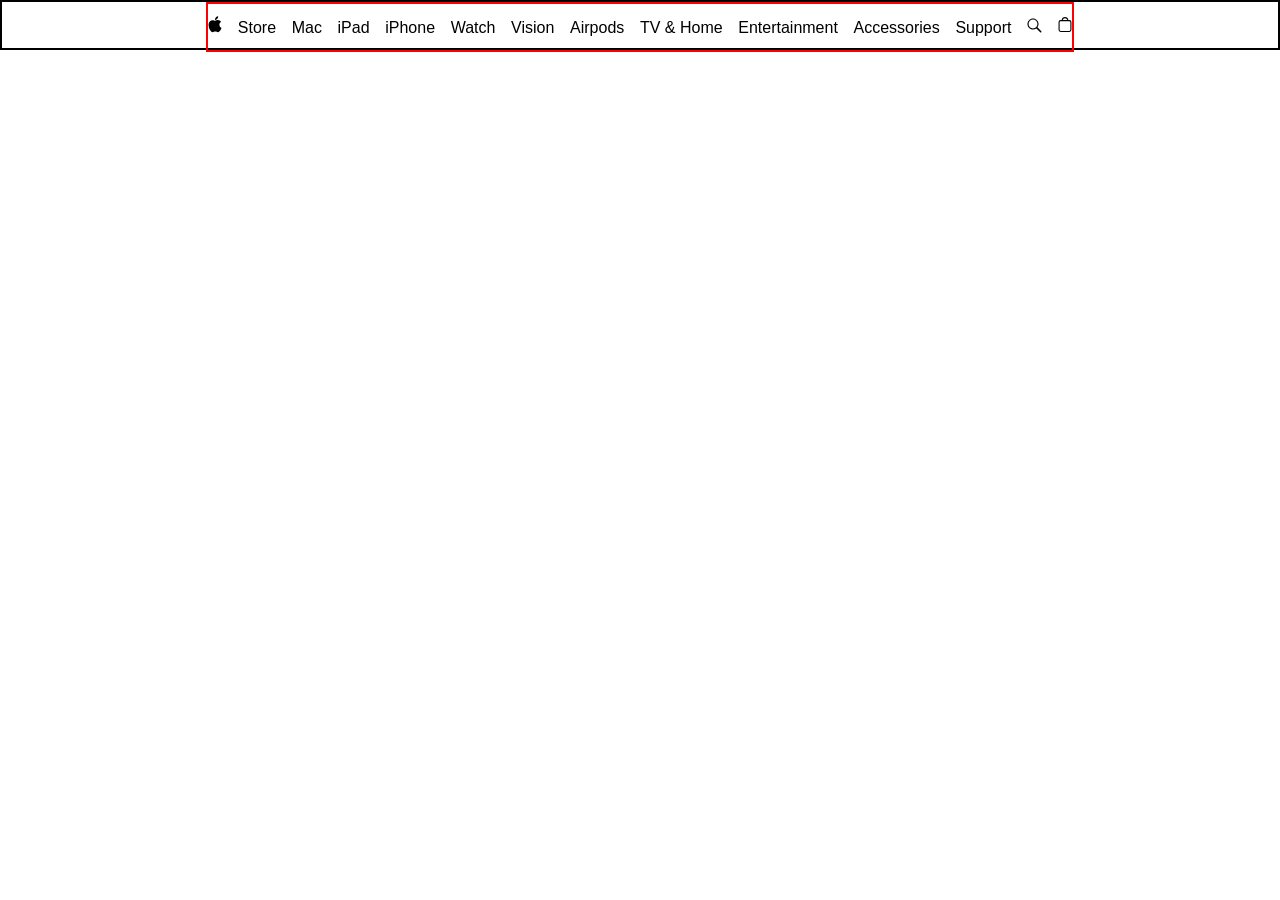
<file: applewebpage/index.html>
<!DOCTYPE html>
<html lang="en">
<head>
    <meta charset="UTF-8">
    <meta name="viewport" content="width=device-width, initial-scale=1.0">
    <title>Document</title>
    <link rel="stylesheet" href="./main.css"
</head>
<body>
    <div id="nav">
       <nav id="sub-nav">
        <ol>
            <li><svg height="44" viewBox="0 0 14 44" width="14" xmlns="http://www.w3.org/2000/svg"><path d="m13.0729 17.6825a3.61 3.61 0 0 0 -1.7248 3.0365 3.5132 3.5132 0 0 0 2.1379 3.2223 8.394 8.394 0 0 1 -1.0948 2.2618c-.6816.9812-1.3943 1.9623-2.4787 1.9623s-1.3633-.63-2.613-.63c-1.2187 0-1.6525.6507-2.644.6507s-1.6834-.9089-2.4787-2.0243a9.7842 9.7842 0 0 1 -1.6628-5.2776c0-3.0984 2.014-4.7405 3.9969-4.7405 1.0535 0 1.9314.6919 2.5924.6919.63 0 1.6112-.7333 2.8092-.7333a3.7579 3.7579 0 0 1 3.1604 1.5802zm-3.7284-2.8918a3.5615 3.5615 0 0 0 .8469-2.22 1.5353 1.5353 0 0 0 -.031-.32 3.5686 3.5686 0 0 0 -2.3445 1.2084 3.4629 3.4629 0 0 0 -.8779 2.1585 1.419 1.419 0 0 0 .031.2892 1.19 1.19 0 0 0 .2169.0207 3.0935 3.0935 0 0 0 2.1586-1.1368z"></path></svg></li>
            <li>Store</li>
            <li>Mac</li>
            <li>iPad</li>
            <li>iPhone</li>
            <li>Watch</li>
            <li>Vision</li>
            <li>Airpods</li>
            <li>TV & Home</li>
            <li>Entertainment</li>
            <li>Accessories</li>
            <li>Support</li>
            
            <li><svg xmlns="http://www.w3.org/2000/svg" width="15px" height="44px" viewBox="0 0 15 44">
                <path d="M14.298,27.202l-3.87-3.87c0.701-0.929,1.122-2.081,1.122-3.332c0-3.06-2.489-5.55-5.55-5.55c-3.06,0-5.55,2.49-5.55,5.55 c0,3.061,2.49,5.55,5.55,5.55c1.251,0,2.403-0.421,3.332-1.122l3.87,3.87c0.151,0.151,0.35,0.228,0.548,0.228 s0.396-0.076,0.548-0.228C14.601,27.995,14.601,27.505,14.298,27.202z M1.55,20c0-2.454,1.997-4.45,4.45-4.45 c2.454,0,4.45,1.997,4.45,4.45S8.454,24.45,6,24.45C3.546,24.45,1.55,22.454,1.55,20z"></path>
                </svg></li>
            <li><svg height="44" viewBox="0 0 14 44" width="14" xmlns="http://www.w3.org/2000/svg"><path d="m11.3535 16.0283h-1.0205a3.4229 3.4229 0 0 0 -3.333-2.9648 3.4229 3.4229 0 0 0 -3.333 2.9648h-1.02a2.1184 2.1184 0 0 0 -2.117 2.1162v7.7155a2.1186 2.1186 0 0 0 2.1162 2.1167h8.707a2.1186 2.1186 0 0 0 2.1168-2.1167v-7.7155a2.1184 2.1184 0 0 0 -2.1165-2.1162zm-4.3535-1.8652a2.3169 2.3169 0 0 1 2.2222 1.8652h-4.4444a2.3169 2.3169 0 0 1 2.2222-1.8652zm5.37 11.6969a1.0182 1.0182 0 0 1 -1.0166 1.0171h-8.7069a1.0182 1.0182 0 0 1 -1.0165-1.0171v-7.7155a1.0178 1.0178 0 0 1 1.0166-1.0166h8.707a1.0178 1.0178 0 0 1 1.0164 1.0166z"></path></svg></li>
        </ol>
       </nav>
    </div>
</body>
</html>
</file>
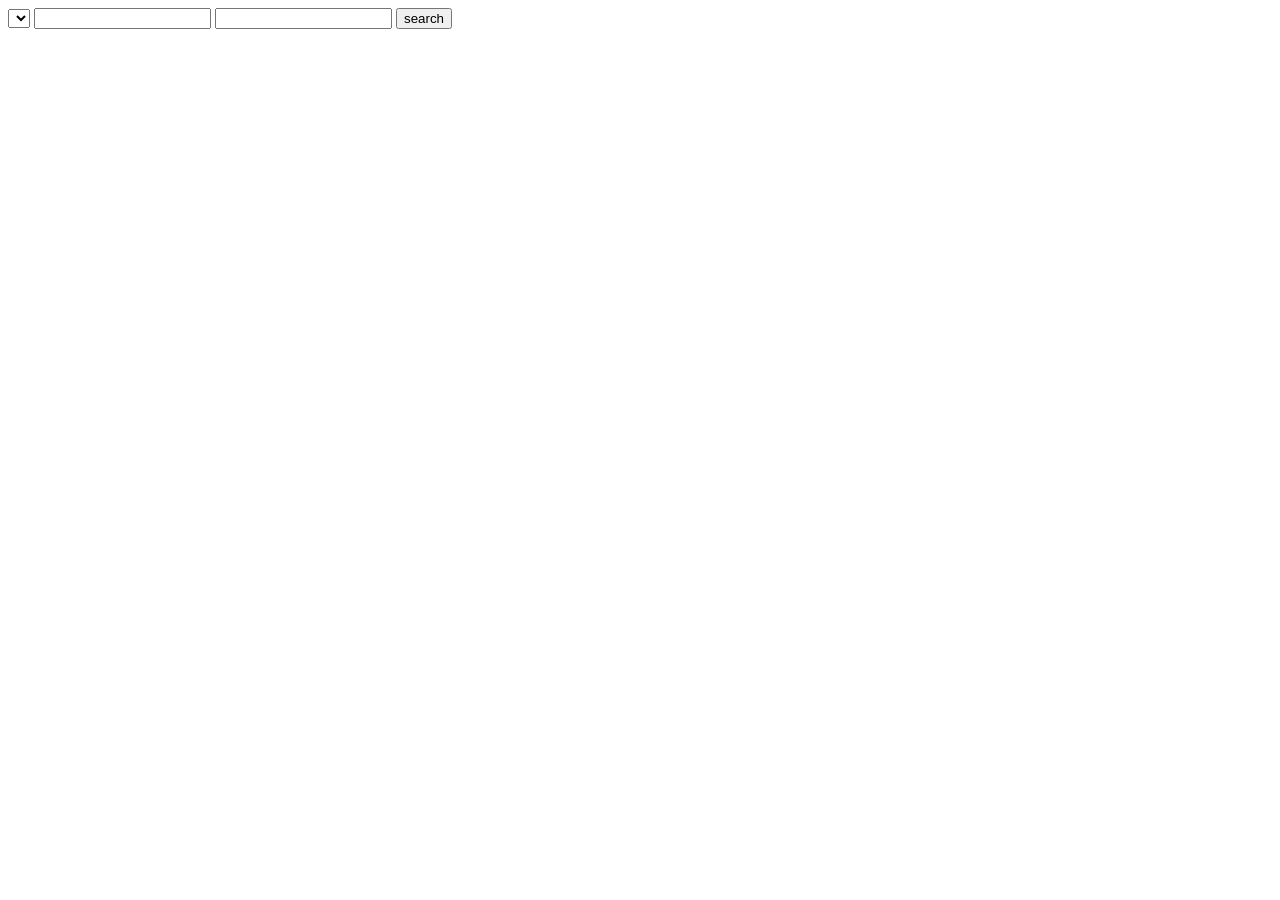
<file: day10/api.html>
<!DOCTYPE html>
<html lang="en">
<head>
    <meta charset="UTF-8">
    <meta name="viewport" content="width=device-width, initial-scale=1.0">
    <title>Document</title>
    <style>
        #div{
            display: flex;
            align-items: center;
            justify-content: center;
          flex-direction: row;
          flex-wrap: wrap;

          gap: 25px;  
        }
        img{
            height: 200px;
            width: 200px;
            border-radius: 100%;

        }

    </style>
</head>
<body>
    <script src="./api.js"></script>
    <select name="select" id="select"></select>
    <input list="demo1">
    <datalist id="demo1">

    </datalist>
    <input type="search" name="search" id="search">
    <button id="btn">search</button>
    <div id="div">

    </div>
    <script src="./api.js"></script>
</body>
</html>
</file>
<file: applewebpage/main.css>
*{
    margin:0;
    padding:0;
    box-sizing:border-box;
    font-family:"SF Pro Text", "SF Pro Icons", "Helvetica Neue", Helvetica, Arial, sans-serif;

}
#nav{
    border:2px solid;
    height: 50px;
    background-color: #FFFFFF;
}
#sub-nav{
    border: 2px solid red;
    height:inherit;
    width: 68%;
    margin: auto;
}#sub-nav ol{
    list-style: none;
    display: flex;
    align-items: center;
    justify-content: space-between;
    
    
}
</file>
